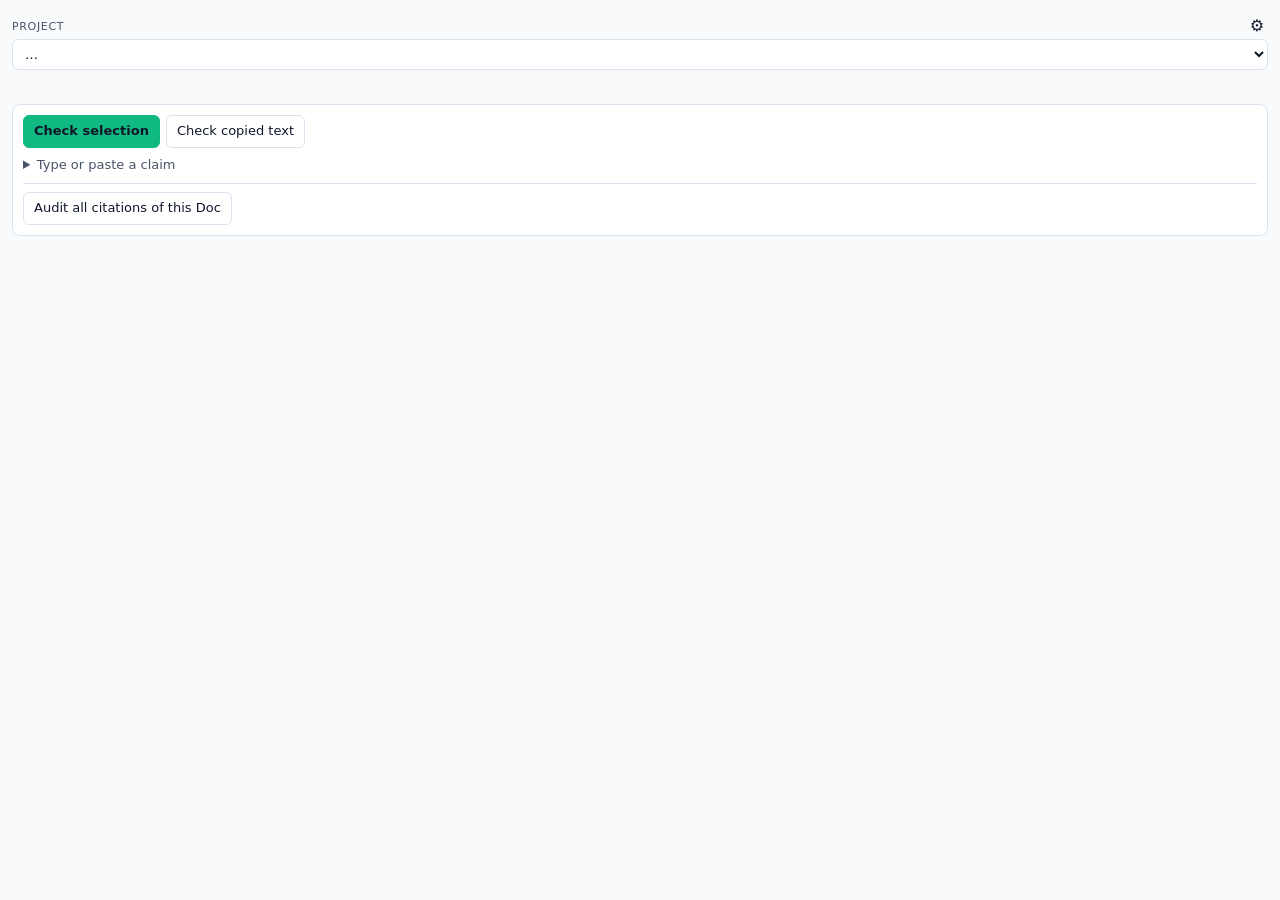
<file: browser_extension/sidepanel.html>
<!doctype html>
<html lang="en">
<head>
  <meta charset="utf-8" />
  <meta name="viewport" content="width=device-width, initial-scale=1" />
  <title>Research Assistant</title>
  <link rel="stylesheet" href="sidepanel.css" />
</head>
<body>
  <header>
    <div class="row">
      <label for="project" class="label">Project</label>
      <button id="btn-settings" class="icon" title="Settings" aria-label="Settings" aria-expanded="false">⚙</button>
    </div>
    <select id="project" aria-label="Project"><option>…</option></select>
    <div id="status" class="status" role="status" aria-live="polite"></div>
  </header>

  <section id="settings" class="card" hidden>
    <label class="label" for="server">Server</label>
    <input id="server" type="text" placeholder="http://127.0.0.1:8000" autocomplete="off" />
    <label class="label" for="password">Password (SERVER_PASSWORD)</label>
    <input id="password" type="password" autocomplete="off" />
    <p class="hint">Stored only in this browser. The extension talks only to the server on this computer.</p>
    <div class="row gap">
      <button id="btn-save" class="primary">Save and connect</button>
    </div>
  </section>

  <section class="card">
    <div class="row gap wrap">
      <button id="btn-selection" class="primary" title="Alt+Shift+K in the document">Check selection</button>
      <button id="btn-clipboard" title="Select in the document, press Ctrl+C (⌘C), then click here">Check copied text</button>
    </div>
    <p class="hint" id="docs-hint" hidden>In Google Docs: select the sentence and press <kbd>Alt</kbd>+<kbd>Shift</kbd>+<kbd>K</kbd>,
      or copy it (<kbd>⌘C</kbd> / <kbd>Ctrl+C</kbd>) and click <em>Check copied text</em>.</p>
    <details>
      <summary>Type or paste a claim</summary>
      <textarea id="claim" rows="4" placeholder="Paste a sentence with its citation markers (,12 · [12] · (Smith, 2001))"></textarea>
      <button id="btn-check">Check</button>
    </details>
    <div class="row gap wrap audit-row">
      <button id="btn-audit" title="Check every citation and DOI of this Google Doc">Audit all citations of this Doc</button>
    </div>
  </section>

  <section id="results-head" class="row" hidden>
    <h2 id="results-title">Results</h2>
    <button id="btn-judge" hidden title="Ask your AI provider (research-assistant Settings) whether each sentence supports the claim. Sends the claim and these sentences to that provider.">Check with AI</button>
  </section>
  <main id="results"></main>

  <script type="module" src="sidepanel.js"></script>
</body>
</html>
</file>
<file: browser_extension/sidepanel.css>
:root { --bg: #0f172a; --panel: #111c33; --line: #24324d; --text: #e2e8f0; --muted: #94a3b8; --accent: #10b981;
  --warn: #f59e0b; --bad: #f87171; --mark: rgba(16,185,129,.18); color-scheme: dark; }
@media (prefers-color-scheme: light) { :root { --bg: #f8fafc; --panel: #ffffff; --line: #dbe3ee; --text: #0f172a;
  --muted: #475569; --mark: rgba(16,185,129,.20); color-scheme: light; } }
* { box-sizing: border-box; }
[hidden] { display: none !important; }
body { margin: 0; padding: 12px; background: var(--bg); color: var(--text);
  font: 13px/1.45 system-ui, -apple-system, "Segoe UI", sans-serif; }
header { margin-bottom: 10px; }
.row { display: flex; align-items: center; justify-content: space-between; }
.gap { gap: 6px; justify-content: flex-start; }
.wrap { flex-wrap: wrap; }
.label { font-size: 11px; letter-spacing: .06em; text-transform: uppercase; color: var(--muted); display: block; margin: 6px 0 3px; }
select, input, textarea { width: 100%; background: var(--panel); color: var(--text); border: 1px solid var(--line);
  border-radius: 6px; padding: 6px 8px; font: inherit; }
textarea { resize: vertical; margin: 6px 0; }
button { background: var(--panel); color: var(--text); border: 1px solid var(--line); border-radius: 6px;
  padding: 6px 10px; font: inherit; cursor: pointer; }
button:hover { border-color: var(--accent); }
button:disabled { opacity: .55; cursor: default; }
button.primary { background: var(--accent); color: #0f172a; border-color: var(--accent); font-weight: 600; }
button.icon { border: none; background: none; font-size: 16px; padding: 2px 4px; }
button.link { background: none; border: 1px solid var(--line); padding: 1px 6px; font-size: 11px; }
.card { background: var(--panel); border: 1px solid var(--line); border-radius: 8px; padding: 10px; margin-bottom: 10px; }
.card .row + .row { margin-top: 6px; }
.audit-row { margin-top: 8px; border-top: 1px solid var(--line); padding-top: 8px; }
.hint, .note { color: var(--muted); font-size: 12px; margin: 6px 0; }
.status { min-height: 18px; color: var(--muted); font-size: 12px; margin-top: 6px; }
.status.bad, .note.bad, .bad { color: var(--bad); }
details summary { cursor: pointer; color: var(--muted); margin-top: 8px; }
h2 { font-size: 13px; margin: 4px 0; }
h3 { font-size: 13px; margin: 0 0 6px; }
.part { margin: 0 0 14px; }
.cites, .meta { color: var(--accent); font-weight: 400; }
.paper { border: 1px solid var(--line); border-radius: 8px; padding: 8px; margin: 6px 0; background: var(--panel); }
.paper.bad { border-color: var(--bad); }
.title { font-weight: 600; margin-bottom: 4px; }
.cited { background: var(--accent); color: #0f172a; border-radius: 4px; padding: 0 4px; font-size: 10px;
  text-transform: uppercase; letter-spacing: .05em; vertical-align: 1px; }
.passage { margin: 6px 0; color: var(--muted); }
.passage mark, .ref mark { background: var(--mark); color: var(--text); padding: 0 1px; border-radius: 2px; }
.ctx { color: var(--muted); }
.foot { display: flex; gap: 6px; align-items: center; margin-top: 4px; flex-wrap: wrap; }
.badge { font-size: 11px; color: var(--accent); }
.verdict { margin-top: 4px; color: var(--text); }
.verdict .ok { color: var(--accent); } .verdict .warn { color: var(--warn); }
.verdict .bad { color: var(--bad); } .verdict .muted { color: var(--muted); }
.sentence { font-style: italic; margin-bottom: 6px; }
.claimrow { margin: 4px 0 2px; }
.ref { margin: 2px 0 4px 10px; }
.ref.warn { color: var(--warn); }
.ref.muted { color: var(--muted); }
kbd { border: 1px solid var(--line); border-radius: 3px; padding: 0 3px; font-size: 11px; }
</file>
